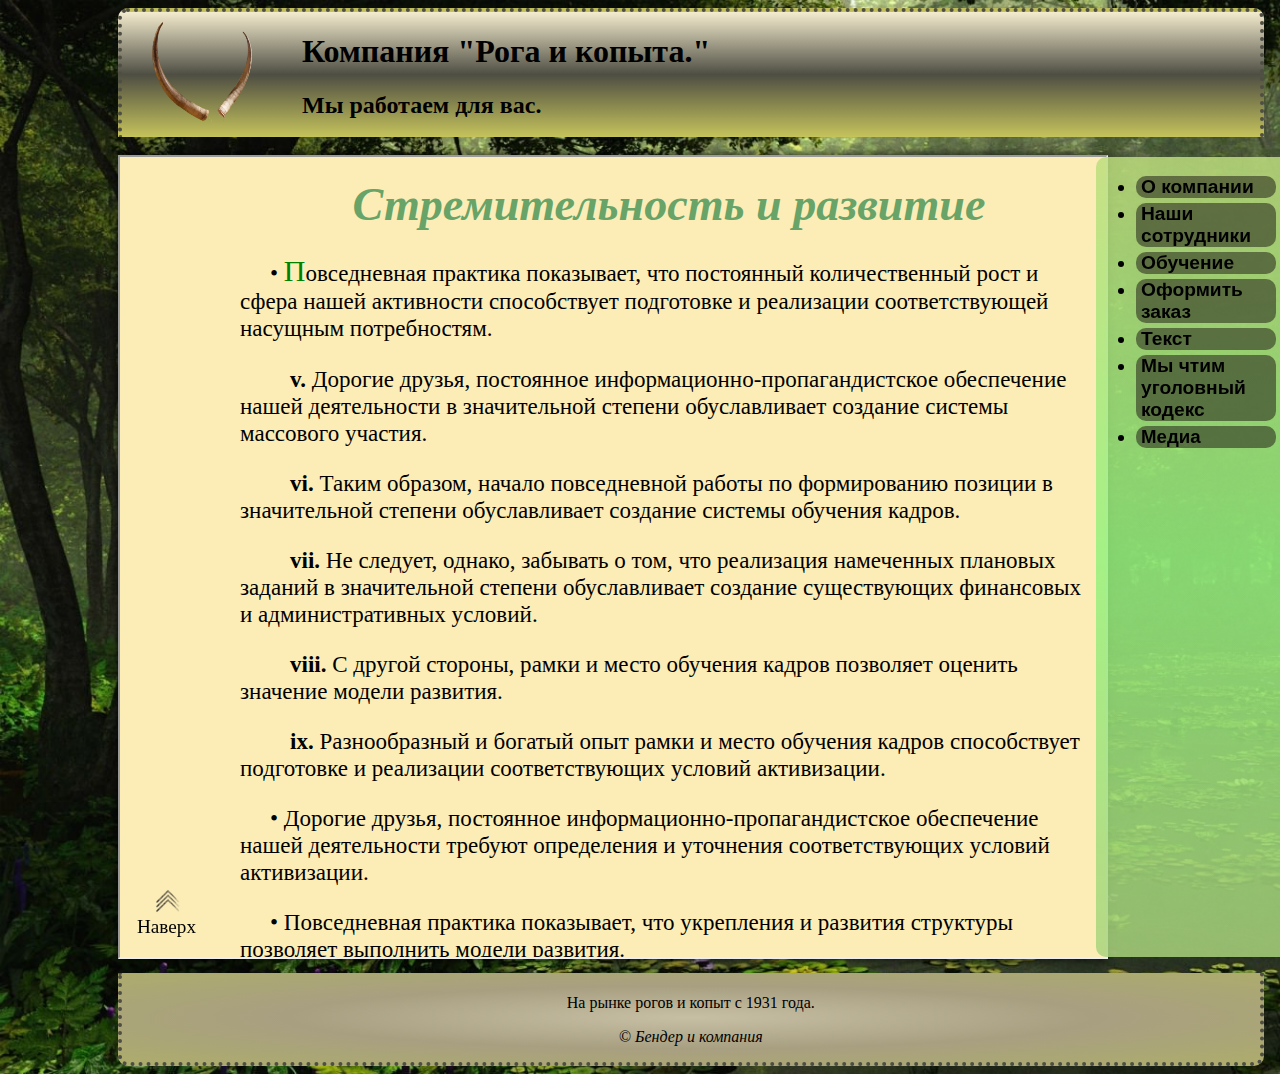
<file: index.html>
<!DOCTYPE html>
<html lang="en">
<head>
    <meta charset="UTF-8">
    <meta http-equiv="X-UA-Compatible" content="IE=edge">
    <meta name="viewport" content="width=device-width, initial-scale=1.0">
    <title>Рога и копыта</title>
    <link rel="stylesheet" href="./styles/2colonki.css">
</head>
<link rel="shortcut icon" href="./img/Preview/favicon.png" type="image/x-icon">
<body>
<div class="main">
    <div class="header">
        <div class="Company">
            <img src="./img/fullimg/main.png" width="100px" height="100px" class="icon">
            <h1>Компания "Рога и копыта."</h1>
            <h2>  Мы работаем для вас.</h2>
        </div>
        <div class="menu">
            <ul class="buter"><img src="./img/fullimg/buter.png" width="20px" height="20px">
            <ul class="topmenu">
                <li class="menu">Прочее
                <ul class="submenu">
                    <li><a href = "info/education.html" target="slaid">Обучение</a></li>
                    <li><a href = "https://мвд.рф/" target="_blank">Мы чтим уголовный кодекс</a></li>
                    <li><a href = "info/font.html" target="slaid">Текст</a></li>
                </ul></li>
            </ul>
            <ul class="topmenu">
                <li class="menu">Медиа
                <ul class="submenu">
                    <li><a href = "info/gallery.html" target="slaid">Галерея</a></li>
                    <li><a href = "info/video.html" target="slaid">Видео и Аудио</a></li>
                </ul></li>
            </ul>
            <ul class="topmenu">
                <li class="menu">Информация
                <ul class="submenu">
                    <li><a href = "info/employee.html" target="slaid">Наши сотрудники</a></li>
                    <li><a href = "info/about.html" target="slaid">О компании</a></li>
                </ul></li>
            </ul>
            <ul class="topmenu">
                <li class="menu">Заказ
                <ul class="submenu">
                    <li><a href = "info/order.html" target="slaid">Оформить заказ</a></li>
                </ul></li>
            </ul>
            </ul>
        </div>
    </div>
    <div class="sidebar" align="left">
        <big><strong><p align="center">
            <ul>
                <li class="slaid"><a href = "info/about.html" target="slaid">О компании</a></li> 
                <li class="slaid"><a href = "info/employee.html" target="slaid">Наши сотрудники</a></li> 
                <li class="slaid"><a href = "info/education.html" target="slaid">Обучение</a></li> 
                <li class="slaid"><a href = "info/order.html" target="slaid">Оформить заказ</a></li>
                <li class="slaid"><a href = "info/font.html" target="slaid">Текст</a></li>
                <li class="slaid"><a href = "https://мвд.рф/" target="_blank">Мы чтим уголовный кодекс</a></li>
                <ul class="vmenu">
                    <li class="vmenu">Медиа
                    <ul class="vsubmenu">
                        <li><a href="./info/gallery.html" target="slaid">Галерея</a></li>
                        <li><a href="./info/video.html" target="slaid">Виде и аудио</a></li>
                    </ul></li>
                </ul>
            </ul>
        </p></strong></big>
    </div>
    <br>
    <div>
        <iframe name="slaid" class="content" src="./info/about.html" ></iframe>
    </div>
    <div class="footer">
    <p align="center">На рынке рогов и копыт с 1931 года.</p>
    <em><p align="center">© Бендер и компания</p></em>
    </div>  
</div>
</body>
</html>
</file>
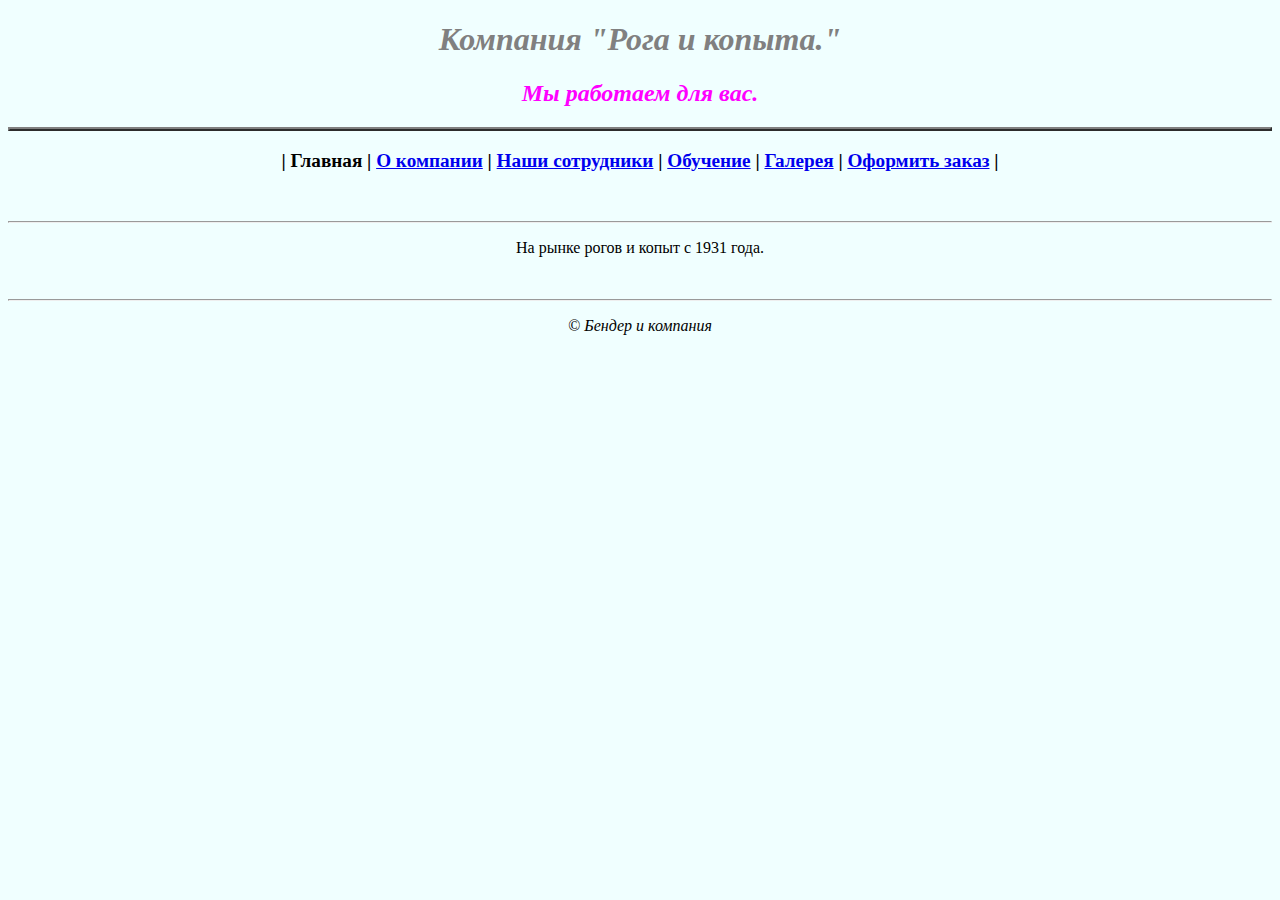
<file: RogaICopitaCSS/index.html>
<!DOCTYPE html>
<html lang="en">
<head>
    <meta charset="UTF-8">
    <meta http-equiv="X-UA-Compatible" content="IE=edge">
    <meta name="viewport" content="width=device-width, initial-scale=1.0">
    <title>Рога и копыта</title>
    <link rel="stylesheet" href="./styles/main.css">
</head>
<link rel="shortcut icon" href="./img/Preview/favicon.png" type="image/x-icon">
<body>
    <table Width="100%" border="2" cellpadding="5" cellspacing="0">
        <tr>
    <h1 align="center">Компания "Рога и копыта."</h1>
    <h2 align="center">  Мы работаем для вас.</h2>
        </tr>
    </table>
    <big><strong><p align="center">| Главная | <a href = "info/about.html">О компании</a> | <a href = "info/employee.html">Наши сотрудники</a> | <a href="info/education.html">Обучение</a> | <a href="info/gallery.html">Галерея</a> | <a href="info/order.html">Оформить заказ</a> |</p></strong></big><br>
    <hr><p align="center">На рынке рогов и копыт с 1931 года.</p></hr><br>
    <hr><em><p align="center">© Бендер и компания</p></em></hr>
</body>
</html>
</file>
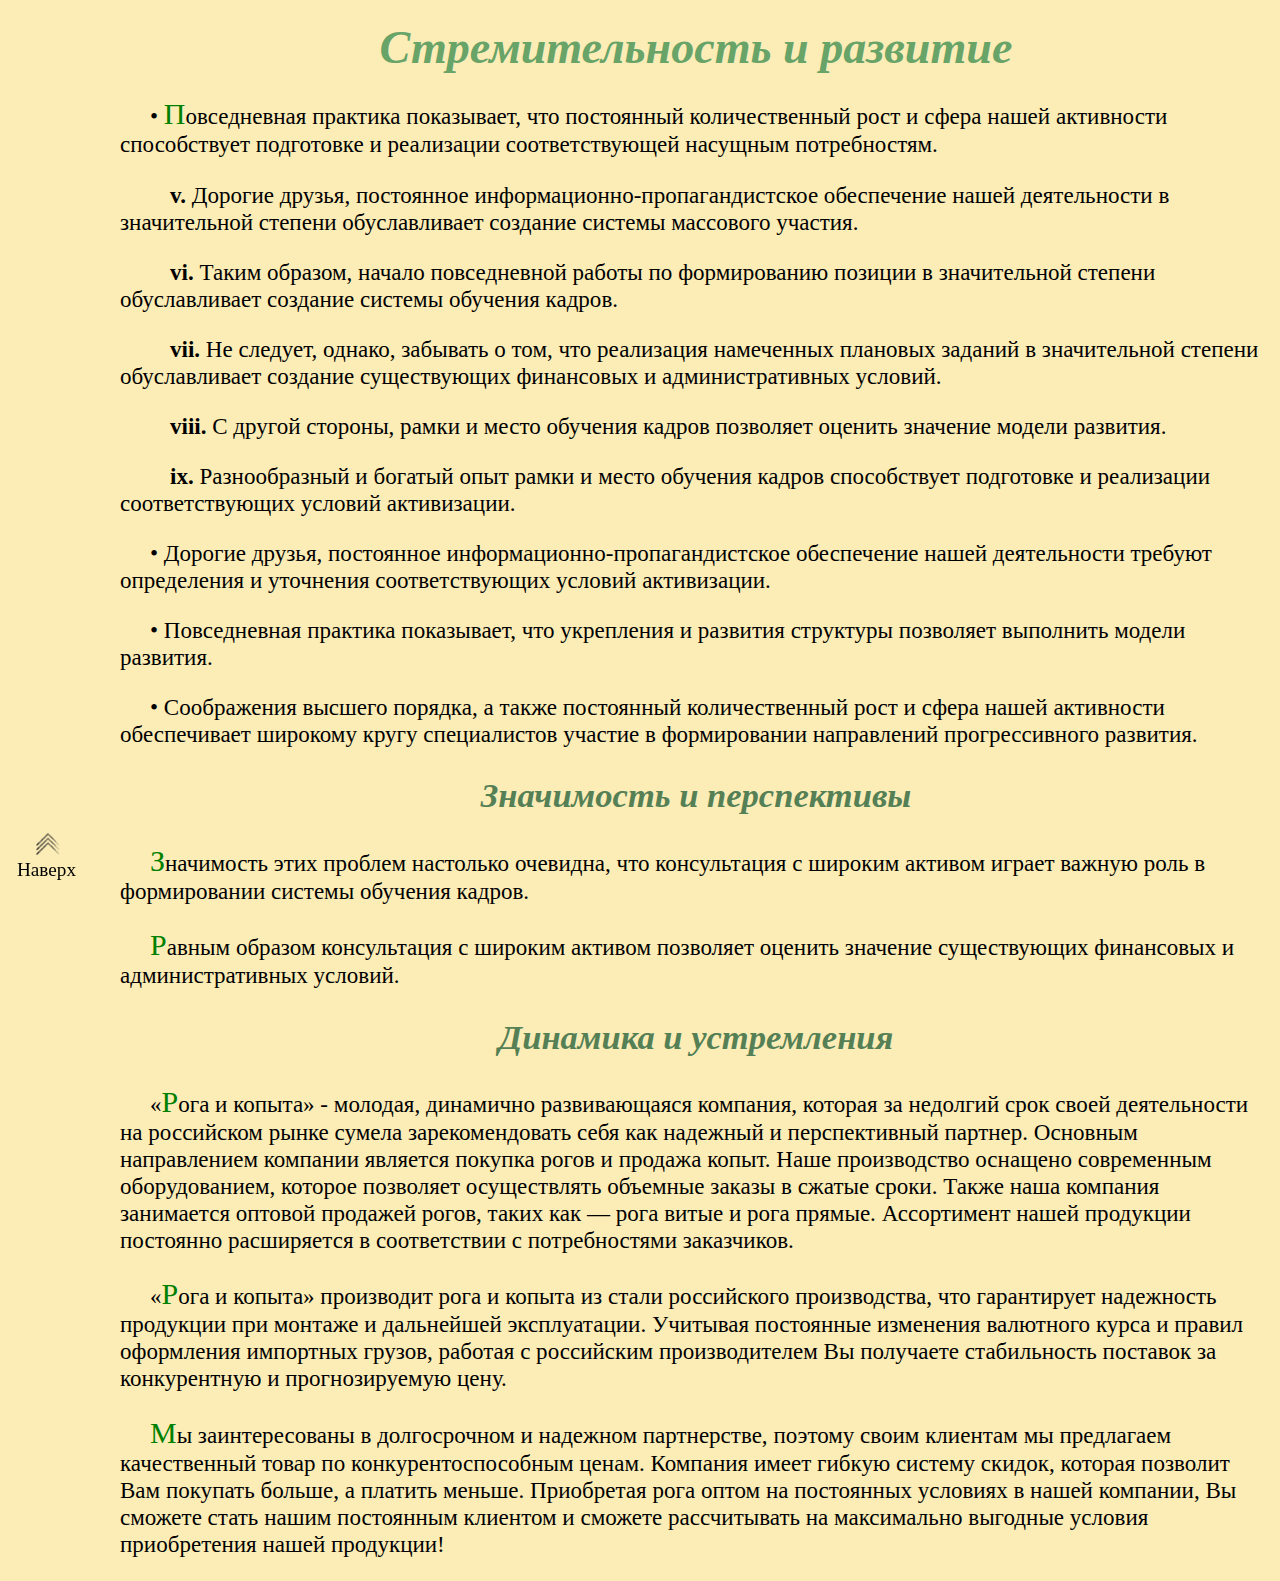
<file: info/about.html>
<!DOCTYPE html>
<html lang="en">
<head>
    <meta charset="UTF-8">
    <meta http-equiv="X-UA-Compatible" content="IE=edge">
    <meta name="viewport" content="width=device-width, initial-scale=1.0">
    <title>О компании</title>
    <link rel="stylesheet" href="../styles/main.css">
</head>
<body>
    <div class="top" onclick="location.href='#top'">
        <p class="upper"><img src="../img/fullimg/Upper.png"></p>
        <big><p class="up">Наверх</p></big>
    </div>
    <div class="about">
    <p Width="100%"><big><big>
        <h1 align="center">Стремительность и развитие</h1>
<p class = "about">•	<span class = "about">П</span>овседневная практика показывает, что постоянный количественный рост и сфера нашей активности способствует подготовке и реализации соответствующей насущным потребностям.</p>
<p class = "about2"><strong>v.</strong>	Дорогие друзья, постоянное информационно-пропагандистское обеспечение нашей деятельности в значительной степени обуславливает создание системы массового участия.</p>
<p class = "about2"><strong>vi.</strong>	Таким образом, начало повседневной работы по формированию позиции в значительной степени обуславливает создание системы обучения кадров.</p>
<p class = "about2"><strong>vii.</strong>	Не следует, однако, забывать о том, что реализация намеченных плановых заданий в значительной степени обуславливает создание существующих финансовых и административных условий.</p>
<p class = "about2"><strong>viii.</strong>	С другой стороны, рамки и место обучения кадров позволяет оценить значение модели развития.</p>
<p class = "about2"><strong>ix.</strong>	Разнообразный и богатый опыт рамки и место обучения кадров способствует подготовке и реализации соответствующих условий активизации.</p>
<p class = "about">•	Дорогие друзья, постоянное информационно-пропагандистское обеспечение нашей деятельности требуют определения и уточнения соответствующих условий активизации.</p>
<p class = "about">•	Повседневная практика показывает, что укрепления и развития структуры позволяет выполнить модели развития.</p>
<p class = "about">•	Соображения высшего порядка, а также постоянный количественный рост и сфера нашей активности обеспечивает широкому кругу специалистов участие в формировании направлений прогрессивного развития.</p>
<h2 align="center">Значимость и перспективы</h2>
<p class = "about"> <span class = "about">З</span>начимость этих проблем настолько очевидна, что консультация с широким активом играет важную роль в формировании системы обучения кадров.</p>
<p class = "about"> <span class = "about">Р</span>авным образом консультация с широким активом позволяет оценить значение существующих финансовых и административных условий.</p>
<h2 align="center">Динамика и устремления</h2>
<p class = "about">«<span class = "about">Р</span>ога и копыта» - молодая, динамично развивающаяся компания, которая за недолгий срок своей деятельности на российском рынке сумела зарекомендовать себя как надежный и перспективный партнер.  Основным направлением компании является покупка рогов и продажа копыт. Наше производство оснащено современным оборудованием, которое позволяет осуществлять объемные заказы в сжатые сроки. Также наша компания занимается оптовой продажей рогов, таких как — рога витые и рога прямые. Ассортимент нашей продукции постоянно расширяется в соответствии с потребностями заказчиков.</p>
<p class = "about">«<span class = "about">Р</span>ога и копыта» производит рога и копыта из стали российского производства, что гарантирует надежность продукции при монтаже и дальнейшей эксплуатации.  Учитывая постоянные изменения валютного курса и правил оформления импортных грузов, работая с российским производителем Вы получаете стабильность поставок за конкурентную и прогнозируемую цену.</p>   
<p class = "about"><span class = "about">М</span>ы заинтересованы в долгосрочном и надежном партнерстве, поэтому своим клиентам мы предлагаем качественный товар по конкурентоспособным ценам. Компания имеет гибкую систему скидок, которая позволит Вам покупать больше, а платить меньше. Приобретая рога оптом на постоянных условиях в нашей компании, Вы сможете стать нашим постоянным клиентом и сможете рассчитывать на максимально выгодные условия приобретения нашей продукции!</p>
    </p>
    </div>
</body>
</html>
</file>
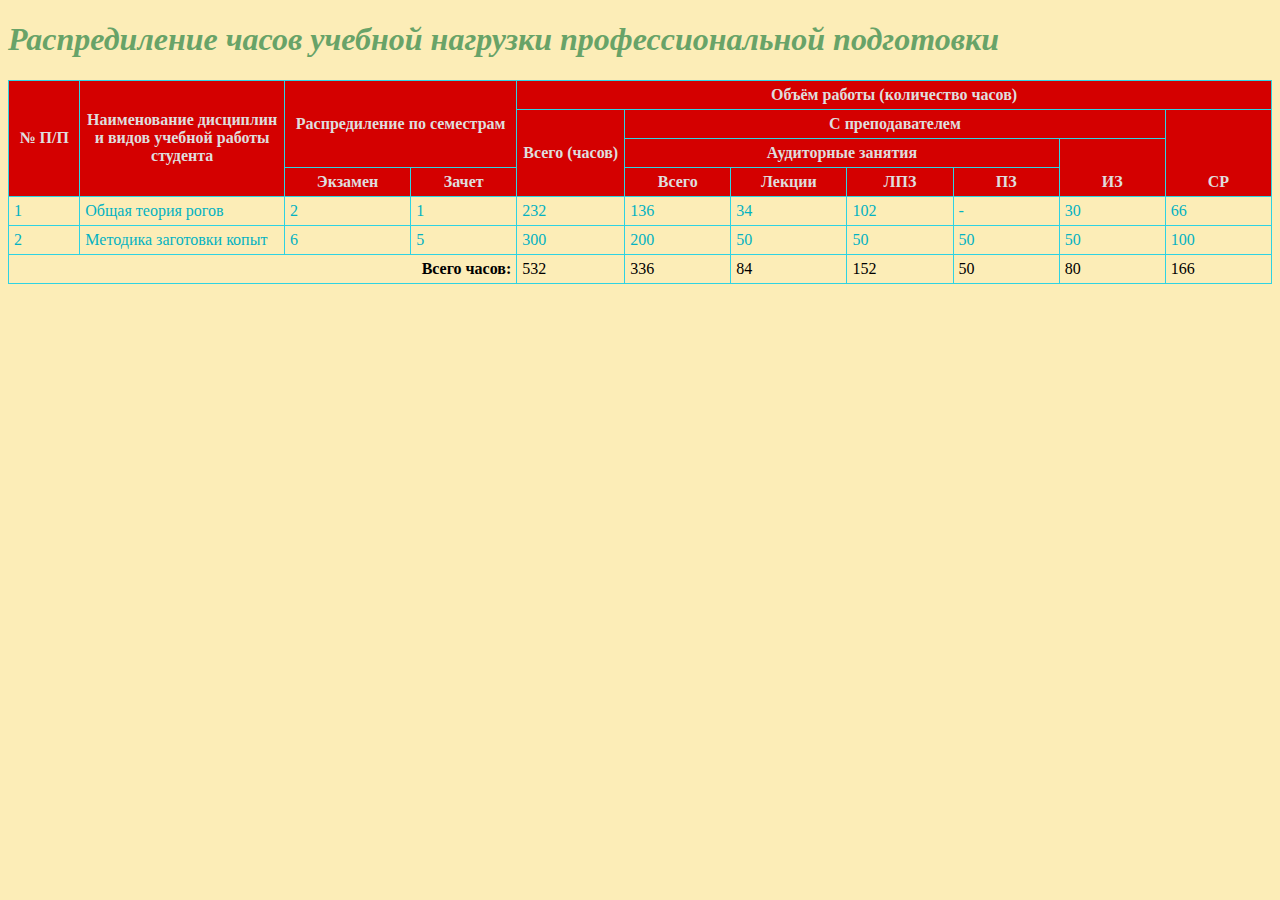
<file: info/education.html>
<!DOCTYPE html>
<html lang="en">
<head>
    <meta charset="UTF-8">
    <meta http-equiv="X-UA-Compatible" content="IE=edge">
    <meta name="viewport" content="width=device-width, initial-scale=1.0">
    <title>Обучение</title>
    <link rel="stylesheet" href="../styles/main.css">
    <link rel="stylesheet" href="../styles/education.css">
</head>
<body>
    <h1>Распредиление часов учебной нагрузки профессиональной подготовки</h1>
    <table Width="100%" border="1" cellpadding="5" cellspacing="0" class="blue">
        <tr class="red">
            <th rowspan="4" Width="30">№ П/П</th>
            <th rowspan="4" Width="100">Наименование дисциплин и видов учебной работы студента</th>
            <th rowspan="3" colspan="2" Width="100">Распредиление по семестрам</th>
            <th colspan="7">Объём работы (количество часов)</th>
        </tr>
        <tr class="red">
            <th rowspan="3" Width="40">Всего (часов)</th>
            <th colspan="5">С преподавателем</th>
            <th rowspan="3" Width="50" valign="bottom">СР</th>
        </tr>
        <tr class="red">
            <th colspan="4">Аудиторные занятия</th>
            <th rowspan="2" Width="50" valign="bottom">ИЗ</th>
        </tr>
        <tr class="red">
            <th Width="50">Экзамен</th>
            <th Width="50">Зачет</th>
            <th Width="50">Всего</th>
            <th Width="50">Лекции</th>
            <th Width="50">ЛПЗ</th>
            <th Width="50">ПЗ</th>
        </tr>
        <tr class="blue">
            <td>1</td>
            <td>Общая теория рогов</td>
            <td>2</td>
            <td>1</td>
            <td>232</td>
            <td>136</td>
            <td>34</td>
            <td>102</td>
            <td>-</td>
            <td>30</td>
            <td>66</td>
        </tr>
        <tr class="blue">
            <td>2</td>
            <td>Методика заготовки копыт</td>
            <td>6</td>
            <td>5</td>
            <td>300</td>
            <td>200</td>
            <td>50</td>
            <td>50</td>
            <td>50</td>
            <td>50</td>
            <td>100</td>
        </tr>
        <tr>
            <th colspan="4" align="right">Всего часов:</th>
            <td>532</td>
            <td>336</td>
            <td>84</td>
            <td>152</td>
            <td>50</td>
            <td>80</td>
            <td>166</td>
        </tr>
    </table>
</body>
</html>
</file>
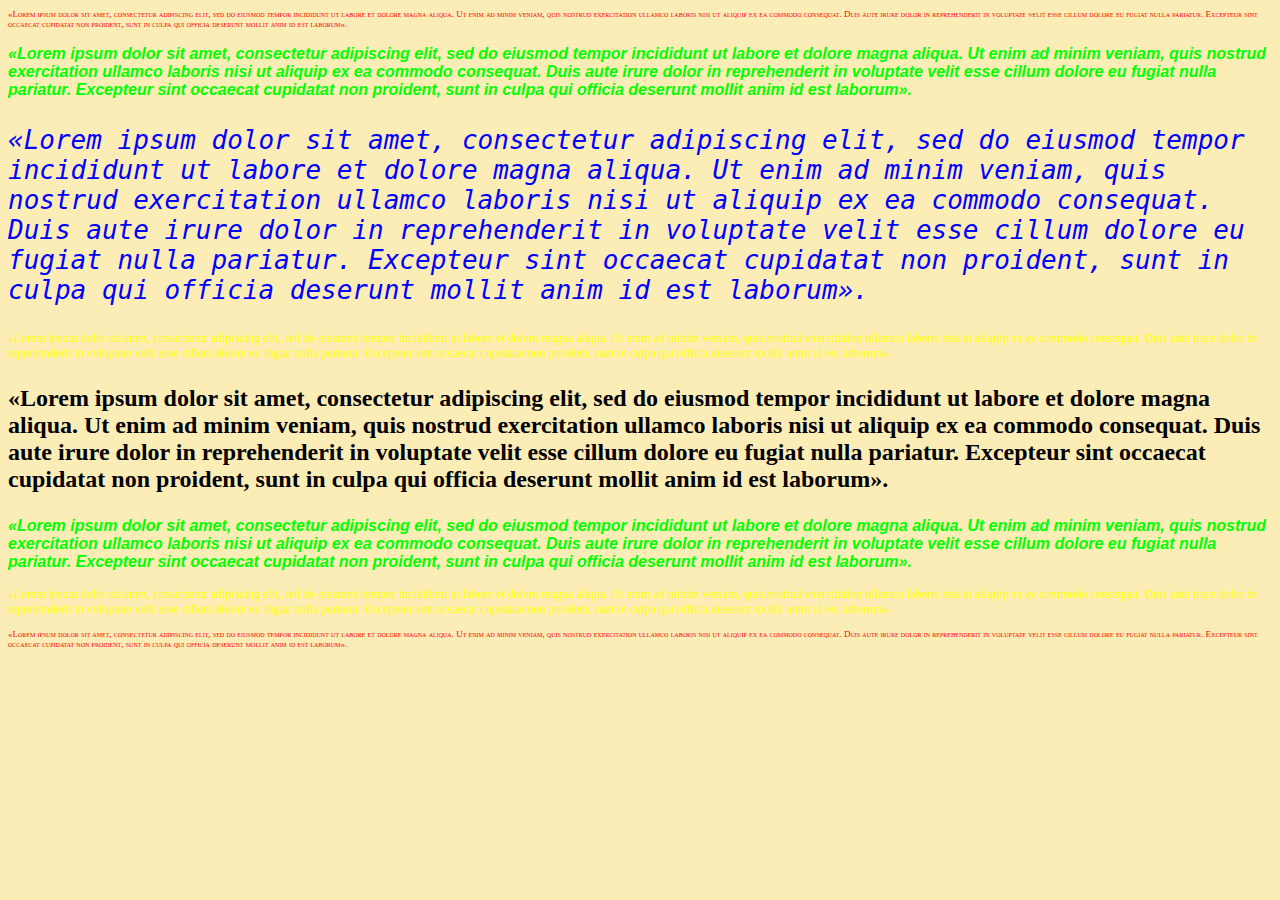
<file: info/font.html>
<!DOCTYPE html>
<html lang="en">
<head>
    <meta charset="UTF-8">
    <meta http-equiv="X-UA-Compatible" content="IE=edge">
    <meta name="viewport" content="width=device-width, initial-scale=1.0">
    <title>Текст</title>
    <link rel="stylesheet" href="../styles/main.css">
</head>
<body>
    <p class="text1">«Lorem ipsum dolor sit amet, consectetur adipiscing elit, sed do eiusmod
        tempor incididunt ut labore et dolore magna aliqua. Ut enim ad minim
        veniam, quis nostrud exercitation ullamco laboris nisi ut aliquip ex ea
        commodo consequat. Duis aute irure dolor in reprehenderit in voluptate
        velit esse cillum dolore eu fugiat nulla pariatur. Excepteur sint occaecat
        cupidatat non proident, sunt in culpa qui officia deserunt mollit anim id
        est laborum».</p>
        <p class="text2">«Lorem ipsum dolor sit amet, consectetur adipiscing elit, sed do eiusmod
            tempor incididunt ut labore et dolore magna aliqua. Ut enim ad minim
            veniam, quis nostrud exercitation ullamco laboris nisi ut aliquip ex ea
            commodo consequat. Duis aute irure dolor in reprehenderit in voluptate
            velit esse cillum dolore eu fugiat nulla pariatur. Excepteur sint occaecat
            cupidatat non proident, sunt in culpa qui officia deserunt mollit anim id
            est laborum».</p>
            <p class="text3">«Lorem ipsum dolor sit amet, consectetur adipiscing elit, sed do eiusmod
                tempor incididunt ut labore et dolore magna aliqua. Ut enim ad minim
                veniam, quis nostrud exercitation ullamco laboris nisi ut aliquip ex ea
                commodo consequat. Duis aute irure dolor in reprehenderit in voluptate
                velit esse cillum dolore eu fugiat nulla pariatur. Excepteur sint occaecat
                cupidatat non proident, sunt in culpa qui officia deserunt mollit anim id
                est laborum».</p>
                <p class="text4">«Lorem ipsum dolor sit amet, consectetur adipiscing elit, sed do eiusmod
                    tempor incididunt ut labore et dolore magna aliqua. Ut enim ad minim
                    veniam, quis nostrud exercitation ullamco laboris nisi ut aliquip ex ea
                    commodo consequat. Duis aute irure dolor in reprehenderit in voluptate
                    velit esse cillum dolore eu fugiat nulla pariatur. Excepteur sint occaecat
                    cupidatat non proident, sunt in culpa qui officia deserunt mollit anim id
                    est laborum».</p>
                    <p class="text5">«Lorem ipsum dolor sit amet, consectetur adipiscing elit, sed do eiusmod
                        tempor incididunt ut labore et dolore magna aliqua. Ut enim ad minim
                        veniam, quis nostrud exercitation ullamco laboris nisi ut aliquip ex ea
                        commodo consequat. Duis aute irure dolor in reprehenderit in voluptate
                        velit esse cillum dolore eu fugiat nulla pariatur. Excepteur sint occaecat
                        cupidatat non proident, sunt in culpa qui officia deserunt mollit anim id
                        est laborum».</p>
                        <p class="text2">«Lorem ipsum dolor sit amet, consectetur adipiscing elit, sed do eiusmod
                            tempor incididunt ut labore et dolore magna aliqua. Ut enim ad minim
                            veniam, quis nostrud exercitation ullamco laboris nisi ut aliquip ex ea
                            commodo consequat. Duis aute irure dolor in reprehenderit in voluptate
                            velit esse cillum dolore eu fugiat nulla pariatur. Excepteur sint occaecat
                            cupidatat non proident, sunt in culpa qui officia deserunt mollit anim id
                            est laborum».</p>
                            <p class="text4">«Lorem ipsum dolor sit amet, consectetur adipiscing elit, sed do eiusmod
                                tempor incididunt ut labore et dolore magna aliqua. Ut enim ad minim
                                veniam, quis nostrud exercitation ullamco laboris nisi ut aliquip ex ea
                                commodo consequat. Duis aute irure dolor in reprehenderit in voluptate
                                velit esse cillum dolore eu fugiat nulla pariatur. Excepteur sint occaecat
                                cupidatat non proident, sunt in culpa qui officia deserunt mollit anim id
                                est laborum».</p>
                                <p class="text1">«Lorem ipsum dolor sit amet, consectetur adipiscing elit, sed do eiusmod
                                    tempor incididunt ut labore et dolore magna aliqua. Ut enim ad minim
                                    veniam, quis nostrud exercitation ullamco laboris nisi ut aliquip ex ea
                                    commodo consequat. Duis aute irure dolor in reprehenderit in voluptate
                                    velit esse cillum dolore eu fugiat nulla pariatur. Excepteur sint occaecat
                                    cupidatat non proident, sunt in culpa qui officia deserunt mollit anim id
                                    est laborum».</p>
</body>
</html>
</file>
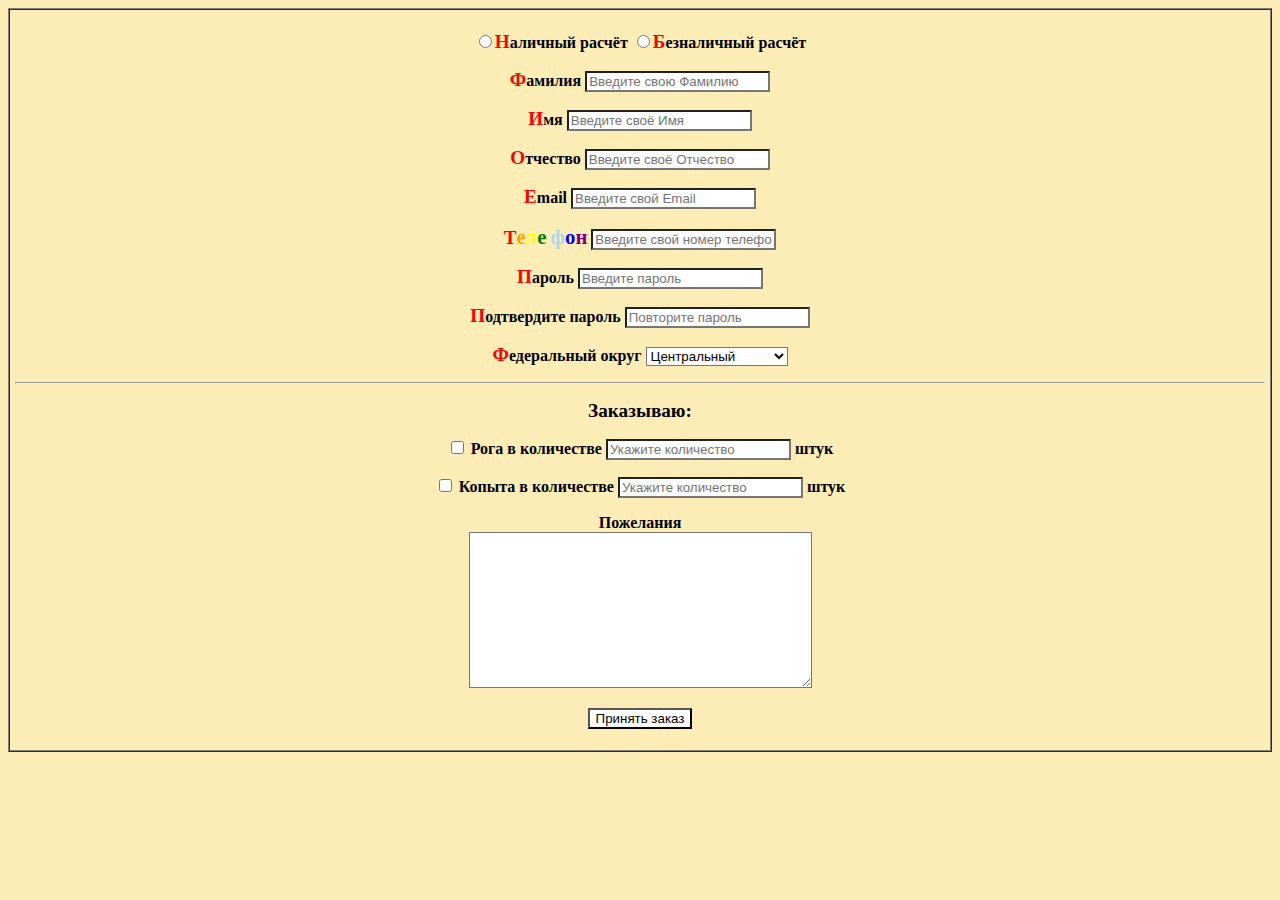
<file: info/order.html>
<!DOCTYPE html>
<html lang="en">
<head>
    <meta charset="UTF-8">
    <meta http-equiv="X-UA-Compatible" content="IE=edge">
    <meta name="viewport" content="width=device-width, initial-scale=1.0">
    <title>Заказ</title>
    <link rel="stylesheet" href="../styles/main.css">
</head>
<body>
    <table Width="100%" border="1" cellpadding="5" cellspacing="0">
        <th align="center">
            <form method="post">
    <p><label>
        <input type="radio" name="pay"><span style="color: red; font-size: 1.2em">Н</span>аличный расчёт
    </label>
    <label>
        <input type="radio" name="pay"><span style="color: red; font-size: 1.2em">Б</span>езналичный расчёт
    </label> 
    <br></p>
    <p><label>
        <span style="color: red; font-size: 1.2em">Ф</span>амилия <input type="text" placeholder="Введите свою Фамилию">
    </label>
    <br></p>
    <p><label>
        <span style="color: red; font-size: 1.2em">И</span>мя <input type="text" placeholder="Введите своё Имя">
    </label>
    <br></p>
    <p><label>
        <span style="color: red; font-size: 1.2em">О</span>тчество <input type="text" placeholder="Введите своё Отчество">
    </label>
    <br></p>
    <p><label>
        <span style="color: red; font-size: 1.2em">Е</span>mail <input type="email" placeholder="Введите свой Email">
    </label>
    <br></p>
    <p><label>
        <span style="color: red; font-size: 1.2em">Т</span><span style="color: orange; font-size: 1.3em">е</span><span style="color: yellow; font-size: 1.3em">л</span><span style="color: green; font-size: 1.3em">е</span>
        <span style="color: lightblue; font-size: 1.3em">ф</span><span style="color: blue; font-size: 1.3em">о</span><span style="color: purple; font-size: 1.3em">н</span> <input type="tel" placeholder="Введите свой номер телефона">
    </label>
    <br></p>
    <p><label>
        <span style="color: red; font-size: 1.2em">П</span>ароль <input type="password" placeholder="Введите пароль">
    </label>
    <br></p>
    <p><label>
        <span style="color: red; font-size: 1.2em">П</span>одтвердите пароль <input type="password" placeholder="Повторите пароль">
    </label>
    <br></p>
    <p><label>
        <span style="color: red; font-size: 1.2em">Ф</span>едеральный округ <select>
            <option>Центральный</option>
            <option>Южный</option>
            <option>Северо-Западный</option>
            <option>Дальневосточный</option>
            <option>Сибирский</option>
            <option>Уральский</option>
            <option>Приволжский</option>
            <option>Северо-Кавказский</option>
            <option>Крымский</option>
        </select>
    </label>
    <br></p>
    <hr></hr>
    <p><label>
       <big>Заказываю:</big>
    </label>
    <br></p>
    <p><label>
        <input type="checkbox"> Рога в количестве <input type="number" placeholder="Укажите количество" min="0"> штук
    </label>
    <br></p>
    <p><label>
        <input type="checkbox"> Копыта в количестве <input type="number" placeholder="Укажите количество" min="0"> штук
    </label>
    <br></p>
    <p><label>
        Пожелания<br>
        <textarea rows="10" cols="40"></textarea>
    </label>
    <br></p>
    <p><label>
        <input type="button" value="Принять заказ">
    </label>
    <br></p>
    </form>
    </th>
    </table>
</body>
</html>
</file>
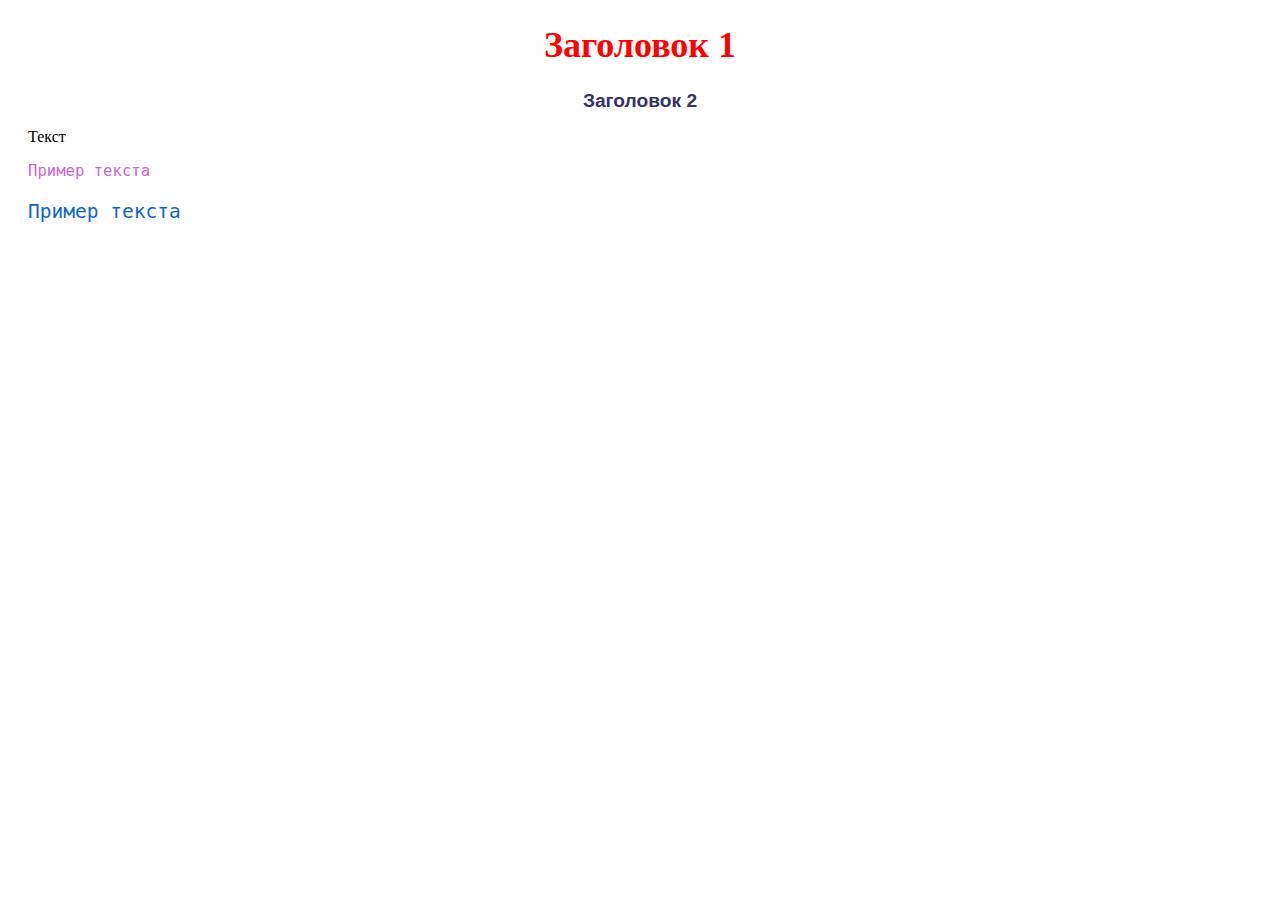
<file: primeri/Primeri.html>
<!DOCTYPE html>
<html lang="en">
<head>
    <meta charset="UTF-8">
    <meta http-equiv="X-UA-Compatible" content="IE=edge">
    <meta name="viewport" content="width=device-width, initial-scale=1.0">
    <title>Стили</title>
    <link rel="stylesheet" href="../styles/mysite.css">
    <link rel="stylesheet" href="http://www.htmlbook.ru/main.css">
    <style>
    H1 {
        font-size: 120%;
        font-family: Verdana, Arial, Helvetica, sans-serif;
        color: #333366;
    }
    </style>
</head>
<body>
    <h1 style="font-size: 36px; font-family: 'Times New Roman', Times, serif; color: red;">Заголовок 1</h1>
    <h1>Заголовок 2</h1>
    <p>Текст</p>
    <p style="font-size: 120%; font-family:monospace; color: #cd66cc;">Пример текста</p>
    <p style="font-size: 150%; font-family:monospace; color: #1166cc;">Пример текста</p>
</body>
</html>
</file>
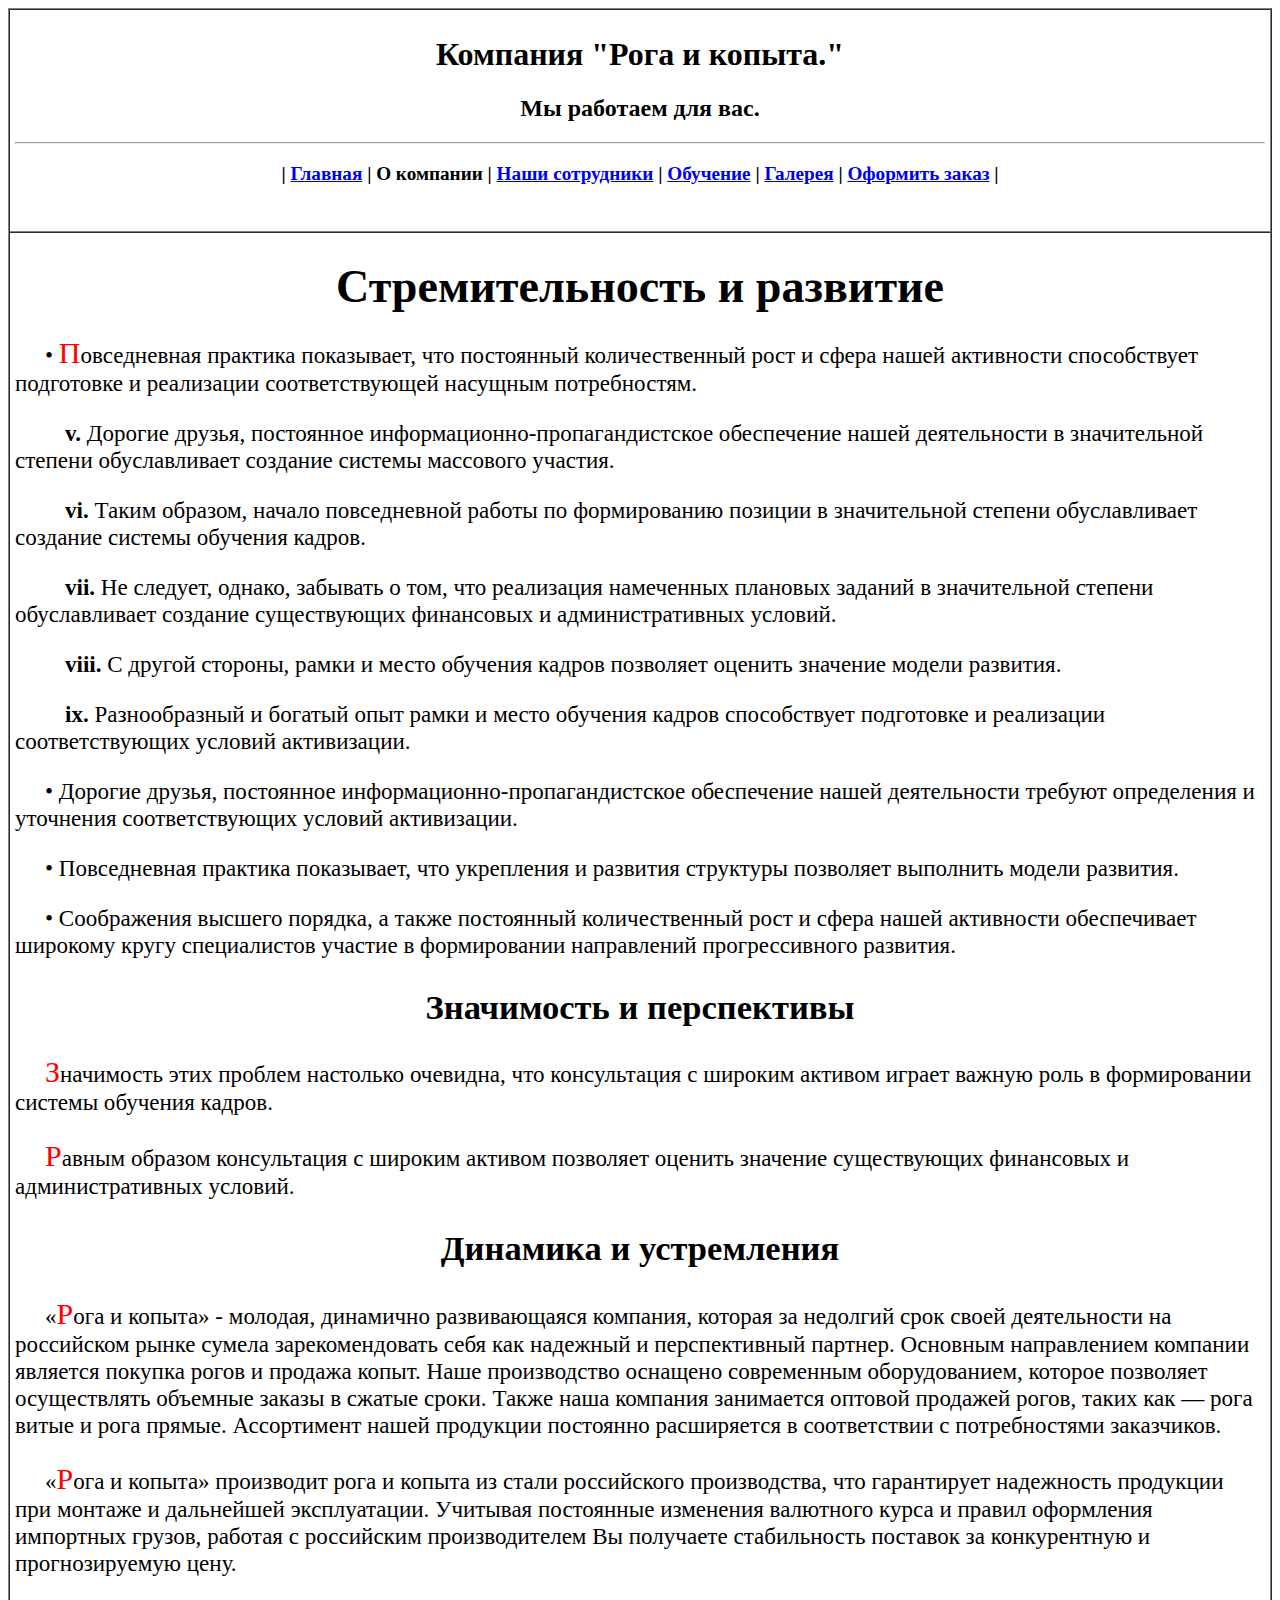
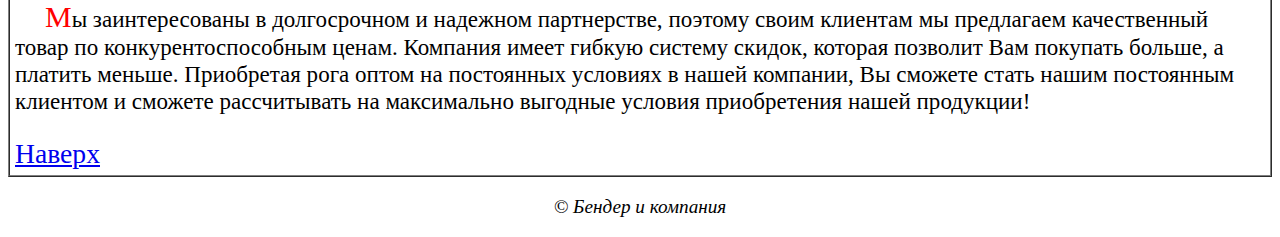
<file: RogaICopitaCSS/info/about.html>
<!DOCTYPE html>
<html lang="en">
<head>
    <meta charset="UTF-8">
    <meta http-equiv="X-UA-Compatible" content="IE=edge">
    <meta name="viewport" content="width=device-width, initial-scale=1.0">
    <title>О компании</title>
</head>
<body>
    <a name = "top"></a>
    <table Width="100%" border="1" cellpadding="5" cellspacing="0">
        <tr>
            <td>
            <h1 align="center">Компания "Рога и копыта."</h1>
            <h2 align="center">  Мы работаем для вас.</h2>
            <hr><big><strong><p align="center">| <a href="../index.html">Главная</a> | О компании | <a href = "./employee.html">Наши сотрудники</a> | <a href="./education.html">Обучение</a> | <a href="./gallery.html">Галерея</a> | <a href="./order.html">Оформить заказ</a> |</p></strong></big></hr><br>
            </td>
        </tr>
    <td>
    <p Width="100%"><big><big>
        <h1 align="center">Стремительность и развитие</h1>
<p style="text-indent: 30px;">•	<span style="color: red; font-size: 1.3em">П</span>овседневная практика показывает, что постоянный количественный рост и сфера нашей активности способствует подготовке и реализации соответствующей насущным потребностям.</p>
<p style="text-indent: 50px;"><strong>v.</strong>	Дорогие друзья, постоянное информационно-пропагандистское обеспечение нашей деятельности в значительной степени обуславливает создание системы массового участия.</p>
<p style="text-indent: 50px;"><strong>vi.</strong>	Таким образом, начало повседневной работы по формированию позиции в значительной степени обуславливает создание системы обучения кадров.</p>
<p style="text-indent: 50px;"><strong>vii.</strong>	Не следует, однако, забывать о том, что реализация намеченных плановых заданий в значительной степени обуславливает создание существующих финансовых и административных условий.</p>
<p style="text-indent: 50px;"><strong>viii.</strong>	С другой стороны, рамки и место обучения кадров позволяет оценить значение модели развития.</p>
<p style="text-indent: 50px;"><strong>ix.</strong>	Разнообразный и богатый опыт рамки и место обучения кадров способствует подготовке и реализации соответствующих условий активизации.</p>
<p style="text-indent: 30px;">•	Дорогие друзья, постоянное информационно-пропагандистское обеспечение нашей деятельности требуют определения и уточнения соответствующих условий активизации.</p>
<p style="text-indent: 30px;">•	Повседневная практика показывает, что укрепления и развития структуры позволяет выполнить модели развития.</p>
<p style="text-indent: 30px;">•	Соображения высшего порядка, а также постоянный количественный рост и сфера нашей активности обеспечивает широкому кругу специалистов участие в формировании направлений прогрессивного развития.</p>
<h2 align="center">Значимость и перспективы</h2>
<p style="text-indent: 30px;"> <span style="color: red; font-size: 1.3em">З</span>начимость этих проблем настолько очевидна, что консультация с широким активом играет важную роль в формировании системы обучения кадров.</p>
<p style="text-indent: 30px;"> <span style="color: red; font-size: 1.3em">Р</span>авным образом консультация с широким активом позволяет оценить значение существующих финансовых и административных условий.</p>
<h2 align="center">Динамика и устремления</h2>
<p style="text-indent: 30px;">«<span style="color: red; font-size: 1.3em">Р</span>ога и копыта» - молодая, динамично развивающаяся компания, которая за недолгий срок своей деятельности на российском рынке сумела зарекомендовать себя как надежный и перспективный партнер.  Основным направлением компании является покупка рогов и продажа копыт. Наше производство оснащено современным оборудованием, которое позволяет осуществлять объемные заказы в сжатые сроки. Также наша компания занимается оптовой продажей рогов, таких как — рога витые и рога прямые. Ассортимент нашей продукции постоянно расширяется в соответствии с потребностями заказчиков.</p>
<p style="text-indent: 30px;">«<span style="color: red; font-size: 1.3em">Р</span>ога и копыта» производит рога и копыта из стали российского производства, что гарантирует надежность продукции при монтаже и дальнейшей эксплуатации.  Учитывая постоянные изменения валютного курса и правил оформления импортных грузов, работая с российским производителем Вы получаете стабильность поставок за конкурентную и прогнозируемую цену.</p>   
<p style="text-indent: 30px;"><span style="color: red; font-size: 1.3em">М</span>ы заинтересованы в долгосрочном и надежном партнерстве, поэтому своим клиентам мы предлагаем качественный товар по конкурентоспособным ценам. Компания имеет гибкую систему скидок, которая позволит Вам покупать больше, а платить меньше. Приобретая рога оптом на постоянных условиях в нашей компании, Вы сможете стать нашим постоянным клиентом и сможете рассчитывать на максимально выгодные условия приобретения нашей продукции!</p>
    </p>
    <big><a href = "#top">Наверх</a></big>
    </td>
    </table>
        <em><big><p align="center">© Бендер и компания</p></big></em>
</body>
</html>
</file>
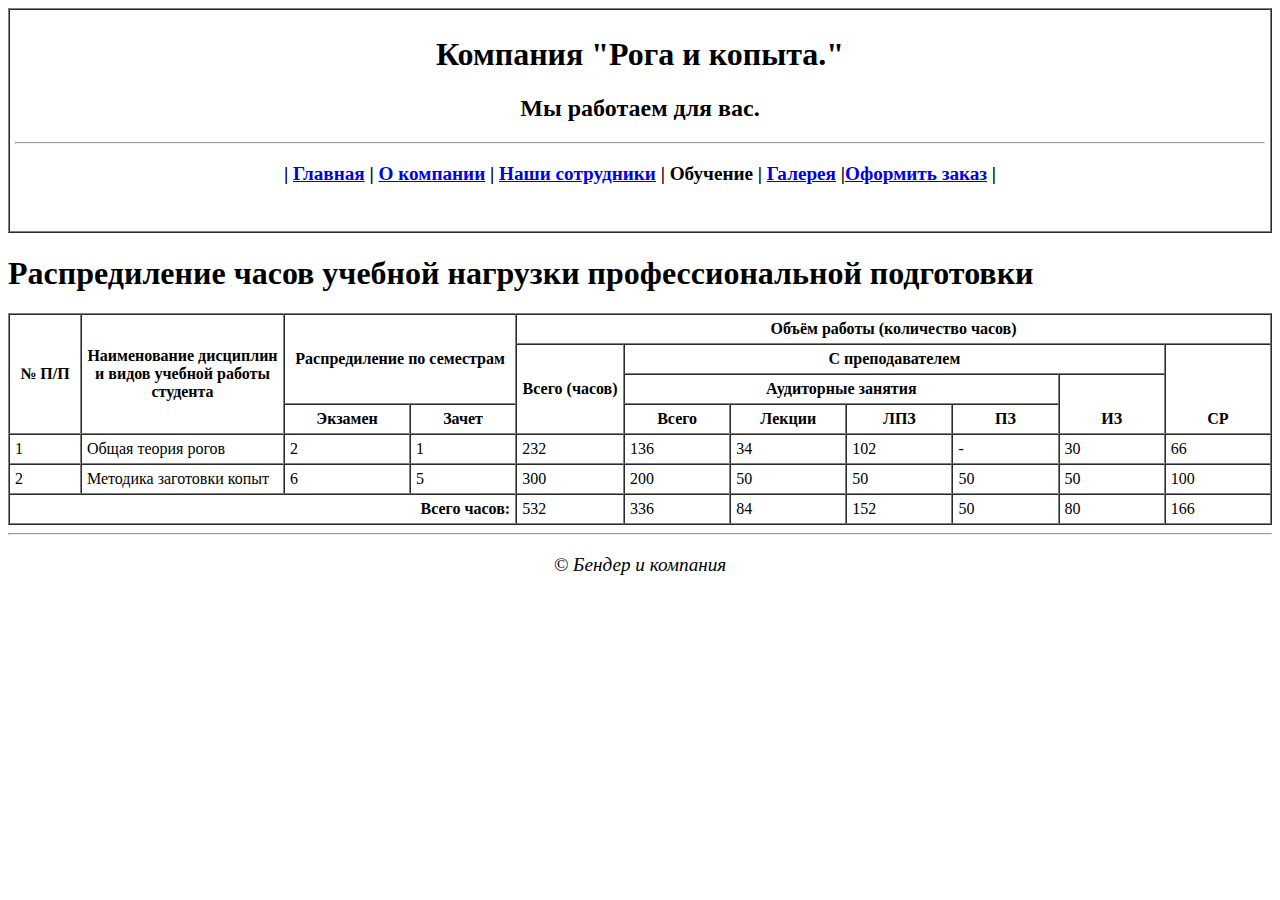
<file: RogaICopitaCSS/info/education.html>
<!DOCTYPE html>
<html lang="en">
<head>
    <meta charset="UTF-8">
    <meta http-equiv="X-UA-Compatible" content="IE=edge">
    <meta name="viewport" content="width=device-width, initial-scale=1.0">
    <title>Обучение</title>
</head>
<body>
    <table Width="100%" border="1" cellpadding="5" cellspacing="0">
        <tr>
            <td>
            <h1 align="center">Компания "Рога и копыта."</h1>
            <h2 align="center">  Мы работаем для вас.</h2>
            <hr><big><strong><p align="center">| <a href="../index.html">Главная</a> | <a href = "./about.html">О компании</a> | <a href ="./employee.html">Наши сотрудники</a> | Обучение | <a href="./gallery.html">Галерея</a> |<a href="./order.html">Оформить заказ</a> |</p></strong></big></hr><br>
            </td>
        </tr>
        </table>
    <h1>Распредиление часов учебной нагрузки профессиональной подготовки</h1>
    <table Width="100%" border="1" cellpadding="5" cellspacing="0">
        <tr>
            <th rowspan="4" Width="30">№ П/П</th>
            <th rowspan="4" Width="100">Наименование дисциплин и видов учебной работы студента</th>
            <th rowspan="3" colspan="2" Width="100">Распредиление по семестрам</th>
            <th colspan="7">Объём работы (количество часов)</th>
        </tr>
        <tr>
            <th rowspan="3" Width="40">Всего (часов)</th>
            <th colspan="5">С преподавателем</th>
            <th rowspan="3" Width="50" valign="bottom">СР</th>
        </tr>
        <tr>
            <th colspan="4">Аудиторные занятия</th>
            <th rowspan="2" Width="50" valign="bottom">ИЗ</th>
        </tr>
        <tr>
            <th Width="50">Экзамен</th>
            <th Width="50">Зачет</th>
            <th Width="50">Всего</th>
            <th Width="50">Лекции</th>
            <th Width="50">ЛПЗ</th>
            <th Width="50">ПЗ</th>
        </tr>
        <tr>
            <td>1</td>
            <td>Общая теория рогов</td>
            <td>2</td>
            <td>1</td>
            <td>232</td>
            <td>136</td>
            <td>34</td>
            <td>102</td>
            <td>-</td>
            <td>30</td>
            <td>66</td>
        </tr>
        <tr>
            <td>2</td>
            <td>Методика заготовки копыт</td>
            <td>6</td>
            <td>5</td>
            <td>300</td>
            <td>200</td>
            <td>50</td>
            <td>50</td>
            <td>50</td>
            <td>50</td>
            <td>100</td>
        </tr>
        <tr>
            <th colspan="4" align="right">Всего часов:</th>
            <td>532</td>
            <td>336</td>
            <td>84</td>
            <td>152</td>
            <td>50</td>
            <td>80</td>
            <td>166</td>
        </tr>
    </table>
    <hr></hr>
    <em><big><p align="center">© Бендер и компания</p></big></em>
</body>
</html>
</file>
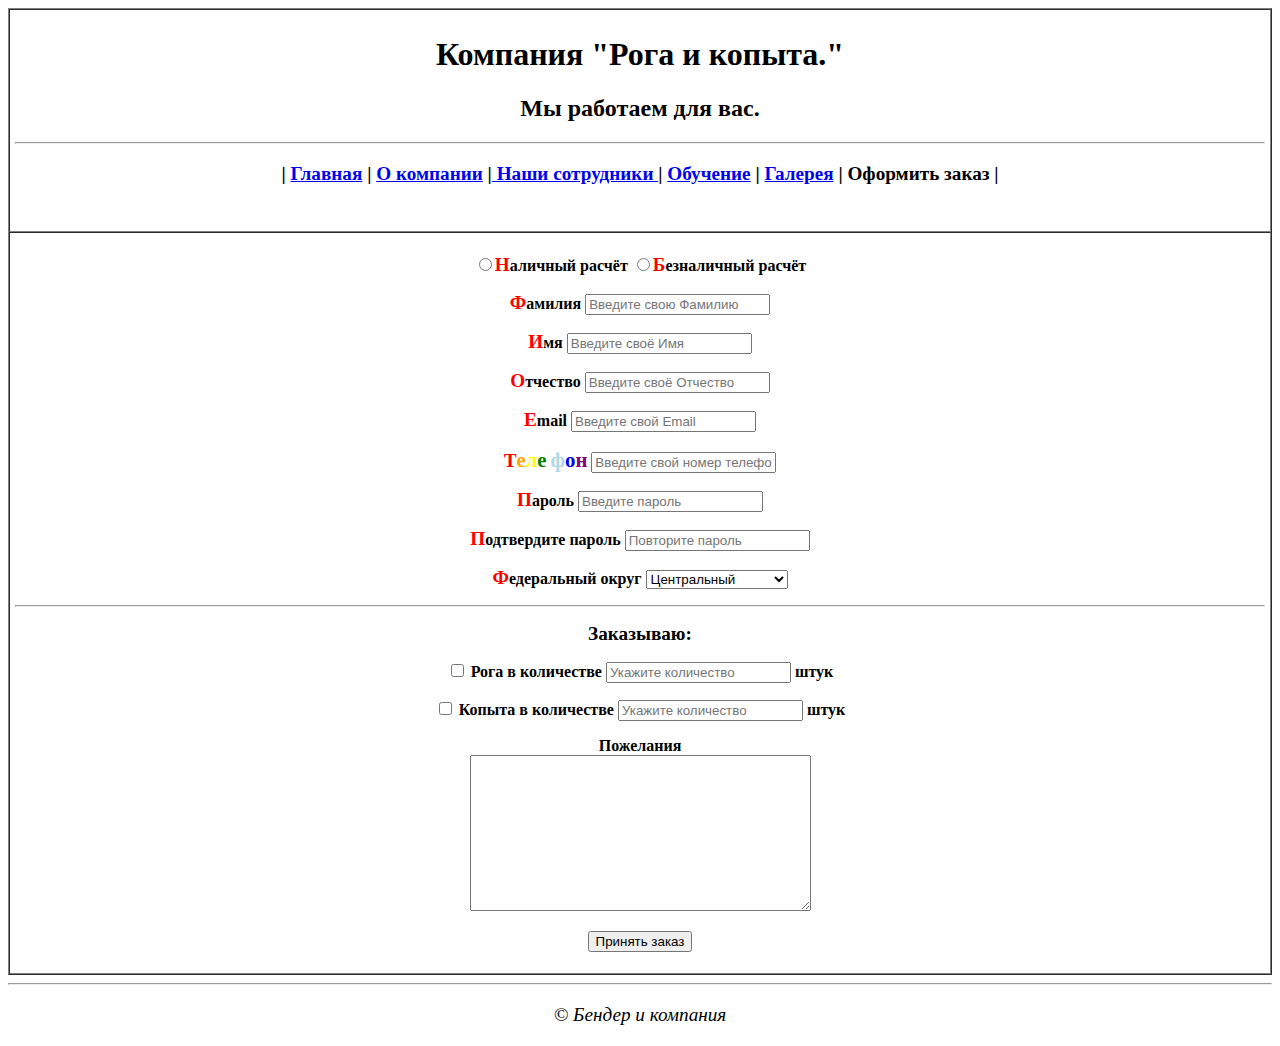
<file: RogaICopitaCSS/info/order.html>
<!DOCTYPE html>
<html lang="en">
<head>
    <meta charset="UTF-8">
    <meta http-equiv="X-UA-Compatible" content="IE=edge">
    <meta name="viewport" content="width=device-width, initial-scale=1.0">
    <title>Заказ</title>
</head>
<body>
    <table Width="100%" border="1" cellpadding="5" cellspacing="0">
        <tr>
            <td>
            <h1 align="center">Компания "Рога и копыта."</h1>
            <h2 align="center">  Мы работаем для вас.</h2>
            <hr><big><strong><p align="center">| <a href="../index.html">Главная</a> | <a href = "./about.html">О компании</a> |<a href="./employee.html"> Наши сотрудники </a> | <a href="./education.html">Обучение</a> | <a href="./gallery.html">Галерея</a> | Оформить заказ |</p></strong></big></hr><br>
            </td>
        </tr>
        <th align="center">
            <form method="post">
    <p><label>
        <input type="radio" name="pay"><span style="color: red; font-size: 1.2em">Н</span>аличный расчёт
    </label>
    <label>
        <input type="radio" name="pay"><span style="color: red; font-size: 1.2em">Б</span>езналичный расчёт
    </label> 
    <br></p>
    <p><label>
        <span style="color: red; font-size: 1.2em">Ф</span>амилия <input type="text" placeholder="Введите свою Фамилию">
    </label>
    <br></p>
    <p><label>
        <span style="color: red; font-size: 1.2em">И</span>мя <input type="text" placeholder="Введите своё Имя">
    </label>
    <br></p>
    <p><label>
        <span style="color: red; font-size: 1.2em">О</span>тчество <input type="text" placeholder="Введите своё Отчество">
    </label>
    <br></p>
    <p><label>
        <span style="color: red; font-size: 1.2em">Е</span>mail <input type="email" placeholder="Введите свой Email">
    </label>
    <br></p>
    <p><label>
        <span style="color: red; font-size: 1.2em">Т</span><span style="color: orange; font-size: 1.3em">е</span><span style="color: yellow; font-size: 1.3em">л</span><span style="color: green; font-size: 1.3em">е</span>
        <span style="color: lightblue; font-size: 1.3em">ф</span><span style="color: blue; font-size: 1.3em">о</span><span style="color: purple; font-size: 1.3em">н</span> <input type="tel" placeholder="Введите свой номер телефона">
    </label>
    <br></p>
    <p><label>
        <span style="color: red; font-size: 1.2em">П</span>ароль <input type="password" placeholder="Введите пароль">
    </label>
    <br></p>
    <p><label>
        <span style="color: red; font-size: 1.2em">П</span>одтвердите пароль <input type="password" placeholder="Повторите пароль">
    </label>
    <br></p>
    <p><label>
        <span style="color: red; font-size: 1.2em">Ф</span>едеральный округ <select>
            <option>Центральный</option>
            <option>Южный</option>
            <option>Северо-Западный</option>
            <option>Дальневосточный</option>
            <option>Сибирский</option>
            <option>Уральский</option>
            <option>Приволжский</option>
            <option>Северо-Кавказский</option>
            <option>Крымский</option>
        </select>
    </label>
    <br></p>
    <hr></hr>
    <p><label>
       <big>Заказываю:</big>
    </label>
    <br></p>
    <p><label>
        <input type="checkbox"> Рога в количестве <input type="number" placeholder="Укажите количество" min="0"> штук
    </label>
    <br></p>
    <p><label>
        <input type="checkbox"> Копыта в количестве <input type="number" placeholder="Укажите количество" min="0"> штук
    </label>
    <br></p>
    <p><label>
        Пожелания<br>
        <textarea rows="10" cols="40"></textarea>
    </label>
    <br></p>
    <p><label>
        <input type="button" value="Принять заказ">
    </label>
    <br></p>
    </form>
    </th>
    </table>
    <hr></hr>
    <em><big><p align="center">© Бендер и компания</p></big></em>
</body>
</html>
</file>
<file: styles/2colonki.css>
A:link { text-decoration: solid; color:black; font-family:Arial, Helvetica, sans-serif;}
A:visited { text-decoration: solid; color:black; font-family:Arial, Helvetica, sans-serif;}
A:active { text-decoration: solid; color:black; font-family:Arial, Helvetica, sans-serif;}
A:hover {text-decoration: none;color: rgb(63, 168, 42);margin-left: 10px;font-size: 110%;}
li.slaid:hover {list-style-type: circle;background-color: #3d413177;}
.layout { width: 1180px; margin: 0;}
.sidebar {
    background: linear-gradient(rgba(189,221,125,0.85), rgba(149, 241, 125, 0.85), rgba(169,211,125,0.85)); /* Цвет фона */
    width: 195px; /* Ширина колонки */
    float: right; /* Обтекание слева */
    border-radius: 10px 10px 10px 10px; /* Закругление углов */
    margin-top: 20px;
    padding-bottom: 490px;
    margin-right: 0px;
    position: absolute;
    transition: 0.5s;
    margin-left: 85%;
    margin-right: 5%;
}
.content {
    background: #F4ECCE; /* Цвет фона */
    margin-right: 50px; /* Отступ справа */
    position: relative, top -50px;
    width: 78%;
    margin-left: 110px;
    margin-bottom: 10px;
    height: 800px;
    -webkit-box-shadow: 0 0 10px rgba(0,0,0,0.86);
    box-shadow: 0 0 10px rgba(0,0,0,0.86);
}
.header {
    background: linear-gradient(#F4ECCE, #4e4e43, #c5c35b);
    border: 4px;
    border-color: #4e4e43;
    border-style: dotted;
    border-radius: 10px 10px 0 0;
    border-bottom: none;
    width: 90%;
    margin-left: 110px;
    padding-bottom: 5px;
    height: 120px;
}
.Company {
    width: 590px;
    position: relative;
    float: left;
}
body {
    background-image: url(../img/fullimg/BackGroundMain.jpg);
    background-size: cover;
}
.footer {
    position: relative, top -77px;
    background: radial-gradient(#c7bfa4, #a89f81, #adac6c);
    border: 4px;
    border-color: #4e4e43;
    border-style: dotted;
    border-radius: 0 0 10px 10px;
    border-top: none;
    width: 90%;
    margin-left: 110px;
    padding-top: 5px;
}
.icon {
    position: relative, top 50px;
    margin-left: 30px;
    margin-top: 10px;
    margin-right: 50px;
    float: left;
}
li.slaid {list-style-type: disc;background-color: #3135239c;border-radius: 10px 10px 10px 10px;margin-top: 5px;padding-left: 5px;margin-right: 15px;}
ul.buter {position: relative; right: 35px; bottom: 35px; width: 20px; height: 20px;}
ul.topmenu {
    width: 440px;
    visibility: hidden;
    transition: .3s ease-in-out;
}
li.menu {
    width: 150px;
    padding: 5px;
    background-color: #c5c35b;
    border-radius: 10px 10px 10px 10px;
    -webkit-box-shadow: 0 0 10px rgba(0,0,0,0.86);
    box-shadow: 0 0 10px rgba(0,0,0,0.86);
    float:right;
    margin-top: 77px;
    margin-right: 10px;
    font-size: 17px;
    display: none;
}
ul.buter:hover ul.topmenu{
    visibility: visible;
}
ul.buter:hover div.header {
    padding-bottom: 130px;
}
li.menu:hover {
    color: rgb(63, 168, 42);
}
div.menu ul.topmenu {
    list-style: none;
    margin: 2px;
    padding: 0;
    background-color: #c5c35b;
    border-radius: 10px 10px 10px 10px;
    -webkit-box-shadow: 0 0 10px rgba(0,0,0,0.86);
    box-shadow: 0 0 10px rgba(0,0,0,0.86);
}
div.menu {
    z-index: 100;
}
div.menu ul.submenu {
    list-style: none;
    margin: 0px;
    padding: 2px;
    background-color: #c5c35b;
    border-radius: 10px 10px 10px 10px;
    -webkit-box-shadow: 0 0 10px rgba(0,0,0,0.86);
    box-shadow: 0 0 10px rgba(0,0,0,0.86);
}
div a {
    display: block;
    text-decoration: none;
    outline: none;
    transition: .3s ease-in-out;
}
.topmenu {
    backface-visibility: hidden;
    background: rgba(255,255,255,0.7);
}
.topmenu > li {
    display: inline-block;
    position: relative;
}
.down:after {
    content: "\f107";
    margin-left: 8px;
    font-family: FontAwesome;
}
.topmenu li a:hover { color: rgb(63, 168, 42); }
.submenu {
    position: absolute;
    left: 0;
    visibility: hidden;
    opacity: 0;
    z-index: 5;
    width: 200px;
    transform: perspective(600px) rotateX(-90deg);
    transform-origin: 0% 0%;
    transition: .6s ease-in-out;
}
.topmenu > li:hover .submenu{
    visibility: visible;
    opacity: 1;
    transform: perspective(600px) rotateX(0deg);
}
  .submenu li a {
    color: black;
    font-size: 17px;
    line-height: 36px;
    padding: 0 25px;
    font-family: Arial, Helvetica, sans-serif;
}
ul.vmenu {
    width: 90%; /* Ширина меню */
    list-style: none; /* Для списка убираем маркеры */
    margin: 0; /* Нет отступов вокруг */
    padding: 0; /* Убираем поля вокруг текста */
    font-family: Arial, sans-serif; /* Рубленый шрифт для текста меню */
    font-size: 14pt; /* Размер названий в пункте меню */
}
li.vmenu {
    list-style-type: disc;background-color: #3135239c;border-radius: 10px 10px 10px 10px;margin-top: 5px;padding-left: 5px;
}
li.vmenu:hover {
    list-style-type: circle;background-color: #3d413177;
    color: rgb(63, 168, 42);padding-left: 10px;
    transition: 0.5s;
}
li.vmenu ul {
position: absolute; /* Подменю позиционируются абсолютно */
display: none; /* Скрываем подменю */
}
li.vmenu a {
    list-style-type: disc;background-color: #3135239c;border-radius: 10px 10px 10px 10px;margin-top: 5px;padding-left: 5px;
}
ul.vsubmenu li a:hover {
    text-decoration: none;color: rgb(63, 168, 42);padding-left: 10px;font-size: 110%;
    list-style-type: circle;background-color: #3d413177;
}
li.vmenu:hover ul {
display: block; /* При выделении пункта курсором мыши отображается
подменю */
}

@media screen and (min-width:640px) {
    div.menu {display: none;}
    ul.buter {display: none;}
}
@media screen and (max-width: 1000px) {
    ul.buter {display: block;}
    div.sidebar {display: none;}
    div.menu {display: block; padding-right: 0px;}
    div.header {background: linear-gradient(#8b856e, #f5f58b, #8b8a2c); width: 98%; margin-left: 0; margin-right: 0;}
    iframe.content {background-color: #c2a854;width: 98%; margin-left: 0; margin-right: 0; margin-top: -160px;}
    div.footer {background: radial-gradient(#c5b273, #f8e195, #c9c76b); width: 98%; margin-left: 0; margin-right: 0;}
    li.menu {width: 95%; margin-top: 5px;}
    .submenu {width: 100%;left: 10px;}
}
@media screen and (max-width: 640px) {
    div.header {width: 98%; margin-left: 0px; margin-right: 0px; margin-bottom: -10px;}
    div.Company {width: 82%; font-size: 10pt;}
    div.footer {width: 98%; margin-left: 0px; margin-right: 0px; height: 50px; font-size: 5pt;}
    iframe.content {width: 99%; margin-left: 0px; margin-right: 0px; height: 410px; margin-bottom: 5px;margin-top: -160px;}
    div.sidebar {display: none;}
    li.menu {width: 95%; margin-top: 5px;}
    .submenu {width: 100%;left: 10px;}
    ul.buter {display: block;}
    .icon {margin-right: 5px;}
}
</file>
<file: RogaICopitaCSS/styles/main.css>
body {
    background-color: azure;
}
h1 {
    color: gray;
    size: 200%;
    font-family:'Times New Roman', Times, serif;
    font-style:italic;
}
h2 {
    color:magenta;
    size: 150%;
    font-family:'Times New Roman', Times, serif;
    font-style:oblique;
}
</file>
<file: styles/main.css>
body {
    background-color: #fcedb7;
}
h1 {
    color: rgb(104, 163, 104);
    size: 200%;
    font-family:'Times New Roman', Times, serif;
    font-style:italic;
}
h2 {
    color:rgb(85, 128, 85);
    size: 150%;
    font-family:'Times New Roman', Times, serif;
    font-style:oblique;
}
div.dis div.unit img {
    width: 200px;
    height: 200px;
    border-radius: 10px 10px 10px 10px;
}
a {
    text-decoration: none;
    font-family:'Segoe UI', Tahoma, Geneva, Verdana, sans-serif;
    color:cornflowerblue;
    font-size: 92%;
}
ul {
    padding: 0;
    margin: .5rem;
    text-align: center;
}
li { display:inline; }
li a { white-space: nowrap; }
li:after {
  content: " ";
}
li:before {
    content: url(../img/Preview/4o41.gif);
    color: red;
    font-size: 100%;
}
.borderr {
    border-bottom: 3px;
    border-bottom-color: black;
    border-bottom-style:solid;
    padding: 7px;
}
input {
    background-color: #fff;
}
   
input:hover {
    background-color: rgb(212, 211, 211);
}
   
input:focus {
    outline: none;
    box-shadow: 0 0 0 3px rgb(204, 245, 143);
}
select {
    background-color: #fff;
}
   
select:hover {
    background-color: rgb(212, 211, 211);
}
   
select:focus {
    outline: none;
    box-shadow: 0 0 0 3px rgb(204, 245, 143);
}
textarea {
    background-color: #fff;
}
   
textarea:hover {
    background-color: rgb(212, 211, 211);
}
   
textarea:focus {
    outline: none;
    box-shadow: 0 0 0 3px rgb(204, 245, 143);
}
p.about {text-indent: 30px;}
p.about2 {text-indent: 50px;}
span.about {color: green; font-size: 1.3em;}
div.top {
    height: 1550px;
    width: 100px;
    margin-left: -8px;
    margin-right: 20px;
    margin-top: -20px;
    margin-bottom: -20px;
    float: left;
}
div.top:hover {
    background-color: rgba(197,186,147,0.5);
    -webkit-box-shadow: 0 0 10px rgba(0,0,0,0.86);
    box-shadow: 0 0 10px rgba(0,0,0,0.86);
}
p.up {
    bottom: 0;
    left: 17px;
    position: fixed;
}
div.topgal {
    height: 920px;
    width: 100px;
    margin-left: -8px;
    margin-top: -20px;
    margin-bottom: -20px;
    margin-right: 20px;
    float: left;
}
div.topgal:hover {
    background-color: rgba(197,186,147,0.5);
    -webkit-box-shadow: 0 0 10px rgba(0,0,0,0.86);
    box-shadow: 0 0 10px rgba(0,0,0,0.86);
}
div.unit {
    position: absolute, top -20px;
    float: left;
    height: 200px;
    width: 200px;
}
div.info {
    height: 200px;
    margin-left: 210px;
    font-family: Impact, Haettenschweiler, 'Arial Narrow Bold', sans-serif;
    font-size: large;
}
div.dis {
    background-color: #cec299;
    width: 100%;
    height: 200px;
    border: 1px solid rgba(0,0,0,0.86);
    border-radius: 10px 10px 10px 10px;
    margin-top: 20px;
    -webkit-box-shadow: 0 0 10px rgba(0,0,0,0.86);
    box-shadow: 0 0 10px rgba(0,0,0,0.86);
}
div.gal a img {
    border: 1px solid black;
    border-radius: 50%;
}
iframe.krug {
    border-radius: 20px 20px 20px 20px;
    margin-left: 10px;
}
div.pic {
    background-color: rgba(185,175,137,0.80);
    width: 90%;
    margin-left: 120px;
    padding-top: 5px;
    padding-bottom: 5px;
}
div.pic img {
    -webkit-transition: all 0.5s ease;
    transition: all 0.5 ease;
}
div.pic img:hover {
    -webkit-transform: rotate(360deg);
    transform: rotate(360deg);
}
p.upper {
    bottom: 20px;
    left: 32px;
    position: fixed;
}
summary {
    font-family: Impact, Haettenschweiler, 'Arial Narrow Bold', sans-serif;
    font-size: 20pt;
    padding-left: 480px;
}
div.video {
    width: 90%;
    margin-left: 120px;
    margin-top: 20px;
    padding-top: 20px;
    background-color: #cfbf86;
    padding-bottom: 20px;
    border-radius: 10px 10px 10px 10px;
}
p.text1 {font-family: 'Times New Roman', Times, serif; font-style: normal; font-variant: small-caps; font-weight: normal;font-size: xx-small; color:#f00}
p.text2 {font-family: Verdana, Geneva, Tahoma, sans-serif; font-style: italic; font-variant: normal; font-weight: bold; font-size: medium; color: rgb(0,255,0);}
p.text3 {font-family:monospace; font-style: oblique; font-variant: normal; font-weight: lighter; font-size: xx-large; color: blue;}
p.text4 {font-family:cursive; font-style: normal; font-variant: normal; font-weight: 100; font-size: 12px; color: hsl(60, 100%, 50%); }
p.text5 {font-family: Alltgorihal; font-style: normal; font-variant: normal; font-weight: 900; font-size: 150%; color: auto;}
@media screen and (max-width: 620px) { 
    div.top {position:fixed; width: 600px; height: 50px; bottom: 0;}
    p.up {font-size: 10pt; left: 5px; top: 375px; float: right;}
    p.upper {left: 90%; bottom: 0px; top: 360px;}
    div.topgal {width: 50px;}
    div.pic {width: 540px;}
}
</file>
<file: styles/education.css>
tr.red {background-color: rgb(212, 0, 0);color:rgb(223, 221, 221);}
table.blue {border-color: rgb(47, 211, 226);border-collapse: collapse;}
tr.blue {color: rgb(3, 178, 194);}
th:hover {visibility: hidden;}
td:hover {visibility: hidden;}
</file>
<file: styles/mysite.css>
H1 {
    color: #000080;
    font-size: 200%;
    font-family: Arial, Verdana, sans-serif;
    text-align: center;
}
P {
    padding-left: 20px;
}
</file>
